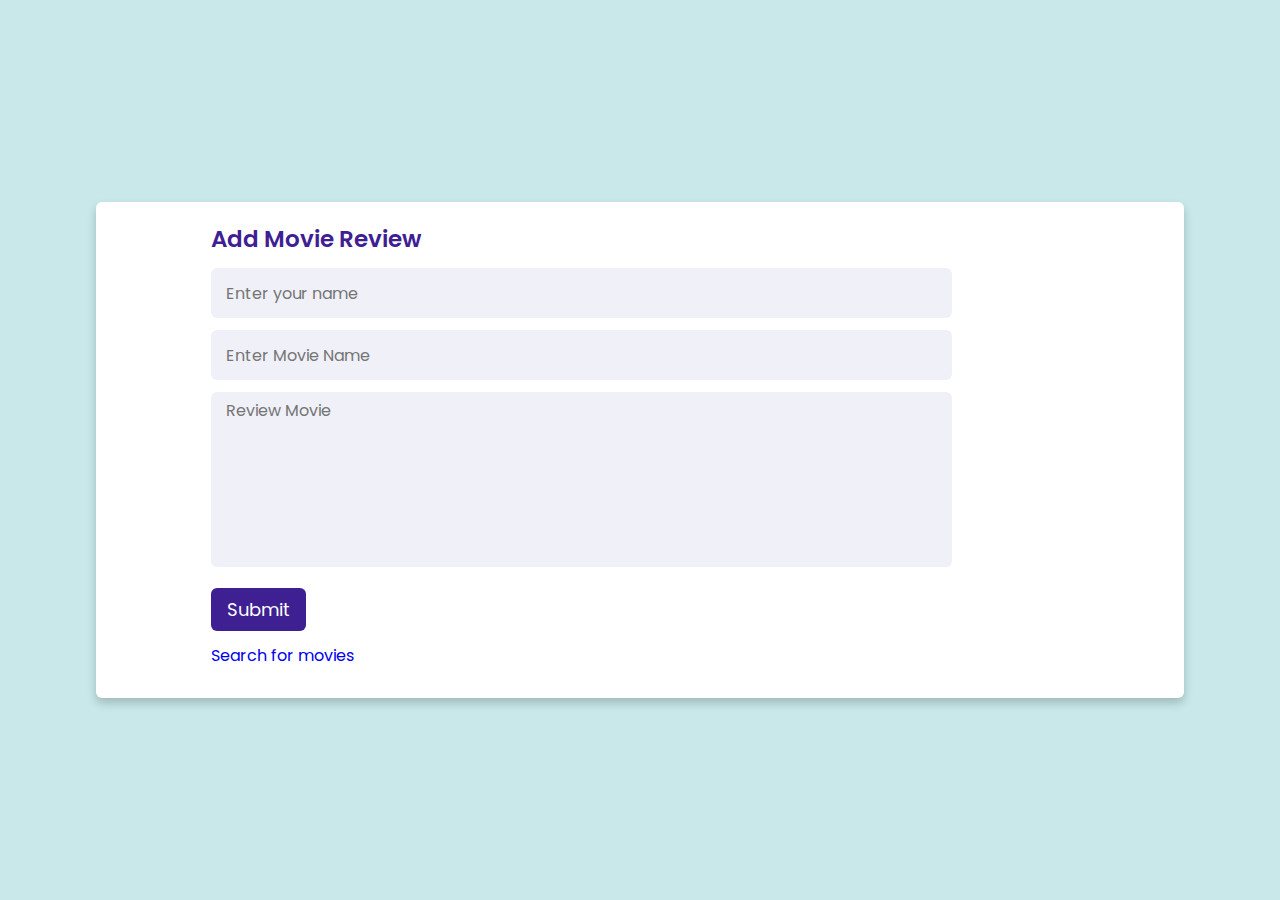
<file: postdata/index.html>
<!DOCTYPE html>
<html>
  <head>
    <title>Movie Review</title>
    <meta charset="utf-8" />
    <link rel="stylesheet" href="style.css" />
    <link
      rel="stylesheet"
      href="https://cdnjs.cloudflare.com/ajax/libs/font-awesome/5.15.2/css/all.min.css"
    />

    <meta name="viewport" content="width=device-width, initial-scale=1.0" />
    <script src="jquery-3.1.1.min.js"></script>
    <script src="knockout-3.4.2.js"></script>
    <script type="text/javascript">
      $(document).ready(function () {
        var CustomerDetailsViewModel = function () {
          var self = this;
          self.EmailId = ko.observable("");
          self.FirstName = ko.observable("");
          self.LastName = ko.observable("");
          self.SuccessMessage = ko.observable("");

          self.SaveCustomerDetails = function () {
            var CustomerDetails = {
              EmailId: self.EmailId(),
              FirstName: self.FirstName(),
              LastName: self.LastName(),
            };

            $.ajax({
              url: "https://wzgrnl8xsd.execute-api.ap-south-1.amazonaws.com/Dev/postcustomerdetails",
              cache: false,
              type: "POST",
              contentType: "application/json; charset=utf-8",
              data: ko.toJSON(CustomerDetails),
              success: function (data) {
                self.SuccessMessage(data), self.EmailId(""), self.FirstName("");
              },
            }).fail(function (xhr, textStatus, err) {
              alert("Error happend " + err);
            });
          };
        };

        var viewModel = new CustomerDetailsViewModel();
        ko.applyBindings(viewModel);
      });
    </script>
  </head>
  <body>
    <div class="container">
      <div class="content">
        <div class="right-side">
          <div class="topic-text">Add Movie Review</div>
          <form action="#">
            <div class="input-box">
              <input
                type="text"
                placeholder="Enter your name"
                data-bind="value: FirstName"
              />
            </div>
            <div class="input-box">
              <input
                type="text"
                placeholder="Enter Movie Name"
                data-bind="value: EmailId"
              />
            </div>
            <div class="input-box">
              <textarea
                placeholder="Review Movie"
                cols="50"
                rows="10"
                data-bind="value: LastName"
              ></textarea>
            </div>

            <div class="input-box message-box"></div>
            <div class="button">
              <input
                type="button"
                value="Submit"
                data-bind="click: $root.SaveCustomerDetails"
              />
              <span
                style="color: darkolivegreen"
                data-bind="text: SuccessMessage"
              ></span>
            </div>
          </form>
          <div class="button">
            <a
              style="text-decoration: none"
              href="http://showmovies.s3-website.ap-south-1.amazonaws.com/"
              >Search for movies</a
            >
          </div>
        </div>
      </div>
    </div>
  </body>
</html>
</file>
<file: postdata/style.css>
/* Google Font CDN Link */
@import url("https://fonts.googleapis.com/css2?family=Poppins:wght@200;300;400;500;600;700&display=swap");
* {
  margin: 0;
  padding: 0;
  box-sizing: border-box;
  font-family: "Poppins", sans-serif;
}
body {
  min-height: 100vh;
  width: 100%;
  background: #c8e8e9;
  display: flex;
  align-items: center;
  justify-content: center;
}

.container {
  width: 85%;
  background: #fff;
  border-radius: 6px;
  padding: 20px 60px 30px 40px;
  box-shadow: 0 5px 10px rgba(0, 0, 0, 0.2);
}
.container .content {
  display: flex;
  align-items: center;
  justify-content: space-between;
}
.container .content .left-side {
  width: 25%;
  height: 100%;
  display: flex;
  flex-direction: column;
  align-items: center;
  justify-content: center;
  margin-top: 15px;
  position: relative;
}
.content .left-side::before {
  content: "";
  position: absolute;
  height: 70%;
  width: 2px;
  right: -15px;
  top: 50%;
  transform: translateY(-50%);
  background: #afafb6;
}
.content .left-side .details {
  margin: 14px;
  text-align: center;
}
.content .left-side .details i {
  font-size: 30px;
  color: #3e2093;
  margin-bottom: 10px;
}
.content .left-side .details .topic {
  font-size: 18px;
  font-weight: 500;
}
.content .left-side .details .text-one,
.content .left-side .details .text-two {
  font-size: 14px;
  color: #afafb6;
}
.container .content .right-side {
  width: 75%;
  margin-left: 75px;
}
.content .right-side .topic-text {
  font-size: 23px;
  font-weight: 600;
  color: #3e2093;
}
.right-side .input-box {
  height: 50px;
  width: 100%;
  margin: 12px 0;
}
.right-side .input-box input {
  height: 100%;
  width: 100%;
  border: none;
  outline: none;
  font-size: 16px;
  background: #f0f1f8;
  border-radius: 6px;
  padding: 0 15px;
  resize: none;
}

.right-side .input-box textarea {
  height: 350%;
  width: 100%;
  border: none;
  outline: none;
  font-size: 16px;
  background: #f0f1f8;
  border-radius: 6px;
  padding: 0 15px;
  resize: none;
}

.right-side .message-box {
  min-height: 110px;
}
.right-side .input-box textarea {
  padding-top: 6px;
}
.right-side .button {
  display: inline-block;
  margin-top: 12px;
}
.right-side .button input[type="button"] {
  color: #fff;
  font-size: 18px;
  outline: none;
  border: none;
  padding: 8px 16px;
  border-radius: 6px;
  background: #3e2093;
  cursor: pointer;
  transition: all 0.3s ease;
}
.button input[type="button"]:hover {
  background: #5029bc;
}

@media (max-width: 950px) {
  .container {
    width: 90%;
    padding: 30px 40px 40px 35px;
  }
  .container .content .right-side {
    width: 75%;
    margin-left: 55px;
  }
}
@media (max-width: 820px) {
  .container {
    margin: 40px 0;
    height: 100%;
  }
  .container .content {
    flex-direction: column-reverse;
  }
  .container .content .left-side {
    width: 100%;
    flex-direction: row;
    margin-top: 40px;
    justify-content: center;
    flex-wrap: wrap;
  }
  .container .content .left-side::before {
    display: none;
  }
  .container .content .right-side {
    width: 100%;
    margin-left: 0;
  }
}
</file>
